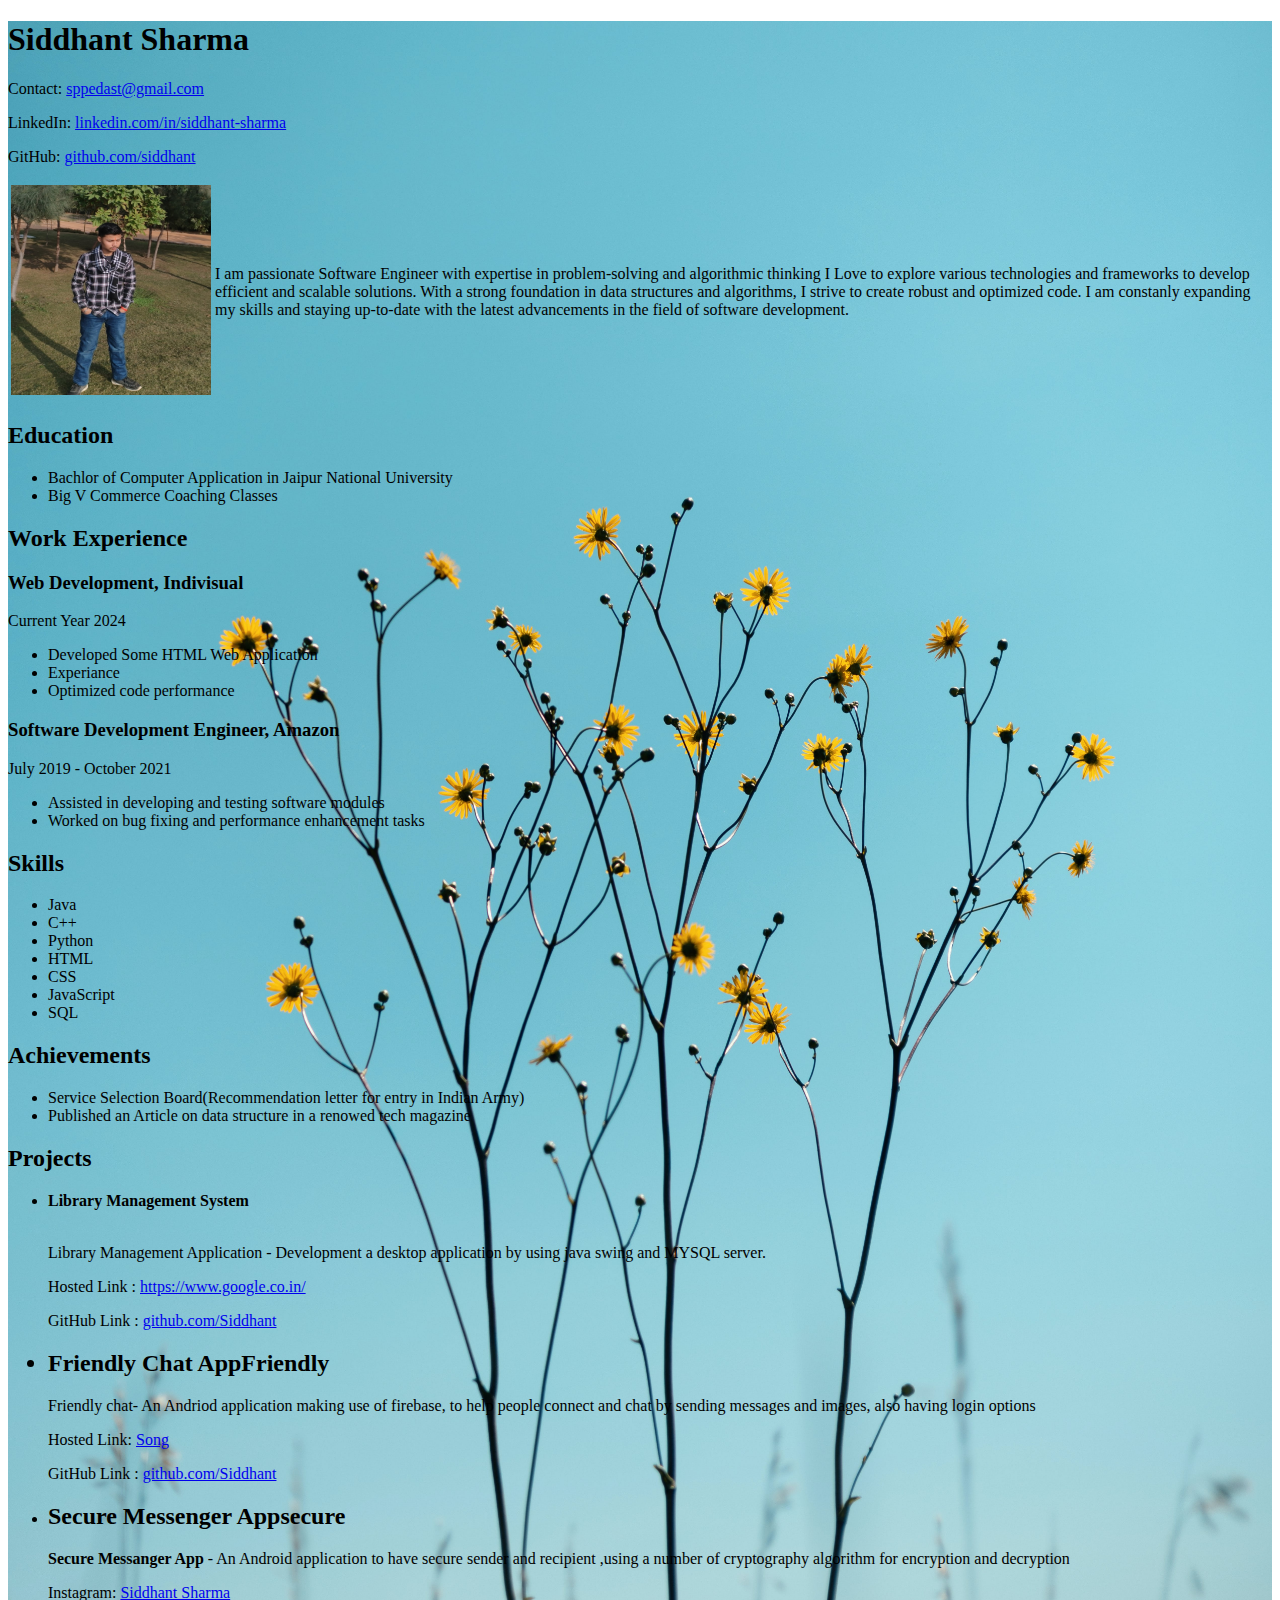
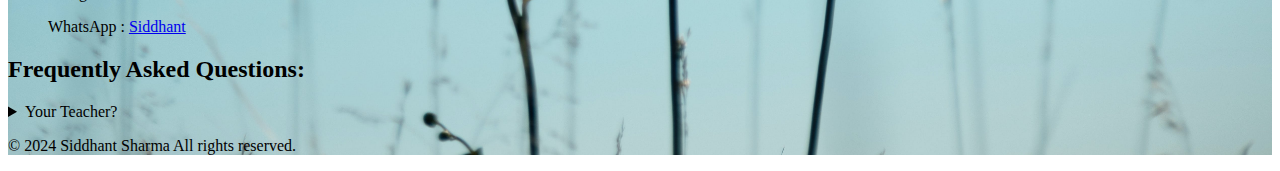
<file: project2.html>
<!DOCTYPE html>
<html lang="en">
  <head>
    <meta charset="UTF-8" />
    <meta name="viewport" content="width=device-width, initial-scale=1.0" />
    <title>Siddhant</title>
    <link
      rel="shortcut icon"
      href="download.png"
      type="image/x-icon"/>
      <style>
        .main{
          background: url(pexels-tetyana-kovyrina-13398438.jpg);
          background-size: cover;
          background-position: center;
        }
      </style>
  </head>
  <div class="main">
  <body">
    <h1>Siddhant Sharma</h1>
    <p>Contact: <a href="mailto:sppedast@gmail.com">sppedast@gmail.com</a></p>

    <p>
      LinkedIn:
      <a href="https://www.linkedin.com/in/siddhant-sharma-051248288"
        >linkedin.com/in/siddhant-sharma</a
      >
    </p>
    <p>
      GitHub:
      <a href="https://github.com/Siddhant8000441">github.com/siddhant</a>
    </p>

    <div>
      <table>
        <tr>
          <td>
            <img
              src="WhatsApp Image 2024-01-12 at 18.15.31_6c240771.jpg"
              width="200px"
              height="210px"
              alt=""
            />
          </td>
          <td>
            I am passionate Software Engineer with expertise in problem-solving
            and algorithmic thinking I Love to explore various technologies and
            frameworks to develop efficient and scalable solutions. With a
            strong foundation in data structures and algorithms, I strive to
            create robust and optimized code. I am constanly expanding my skills
            and staying up-to-date with the latest advancements in the field of
            software development.
          </td>
        </tr>
      </table>
    </div>
    <section>
      <h2>Education</h2>
      <ul>
        <li>Bachlor of Computer Application in Jaipur National University</li>
        <li>Big V Commerce Coaching Classes</li>
      </ul>
    </section>
    <div>
      <h2>Work Experience</h2>
      <h3>Web Development, Indivisual</h3>
      <p>Current Year 2024</p>
    </div>
    <div>
      <ul>
        <li>Developed Some HTML Web Application</li>
        <li>Experiance</li>
        <li>Optimized code performance</li>
      </ul>
    </div>
    <h3>Software Development Engineer, Amazon</h3>
    <p>July 2019 - October 2021</p>
    <ul>
      <li>Assisted in developing and testing software modules</li>
      <li>Worked on bug fixing and performance enhancement tasks</li>
    </ul>
    <div>
      <h2>Skills</h2>
    </div>
    <ul>
      <li>Java</li>
      <li>C++</li>
      <li>Python</li>
      <li>HTML</li>
      <li>CSS</li>
      <li>JavaScript</li>
      <li>SQL</li>
    </ul>
    <h2>Achievements</h2>
    <section>
      <ul>
        <li>
          Service Selection Board(Recommendation letter for entry in Indian
          Army)
        </li>
        <li>
          Published an Article on data structure in a renowed tech magazine
        </li>
      </ul>
    </section>
    <h2>Projects</h2>
    <ul>
      <li><b>Library Management System</b></li>
      <br />
      <p>
        Library Management Application - Development a desktop application by
        using java swing and MYSQL server.
      </p>

      <p>
        Hosted Link :
        <a href="https://www.google.co.in/">https://www.google.co.in/</a>
      </p>
      <p>
        GitHub Link :
        <a href="https://github.com/Siddhant8000441">github.com/Siddhant</a>
      </p>
      <h2><li>Friendly Chat AppFriendly</li></h2>
      Friendly chat- An Andriod application making use of firebase, to help
      people connect and chat by sending messages and images, also having login
      options
      <p>
        Hosted Link:
        <a href="https://youtu.be/4tywp83zkmk?si=ePlXOE6IqnC6PBor">Song </a>
      </p>
      <p>
        GitHub Link :
        <a href="https://github.com/Siddhant8000441">github.com/Siddhant</a>
      </p>
    </ul>
    <section>
      <ul>
        <li><h2>Secure Messenger Appsecure</h2></li>
        <p>
          <b>Secure Messanger App</b> - An Android application to have secure
          sender and recipient ,using a number of cryptography algorithm for
          encryption and decryption
        </p>

        <p>
          Instagram:
          <a href="https://www.instagram.com/siddhant_sharma.1/"
            >Siddhant Sharma</a
          >
        </p>
        <p>WhatsApp : <a href="https://wa.me/+918000234901">Siddhant</a></p>
      </ul>
      <section>
        <h2>Frequently Asked Questions:</h2>
        <details>
          <summary>Your Teacher?</summary>
          <p>Mr Jitendra Prjapat Sir.</p>
        </details>
      </section>
    </section>
    <footer>
      <p>© 2024 Siddhant Sharma All rights reserved.</p>
    </footer>
  </body>
</div>
</html>
</file>
